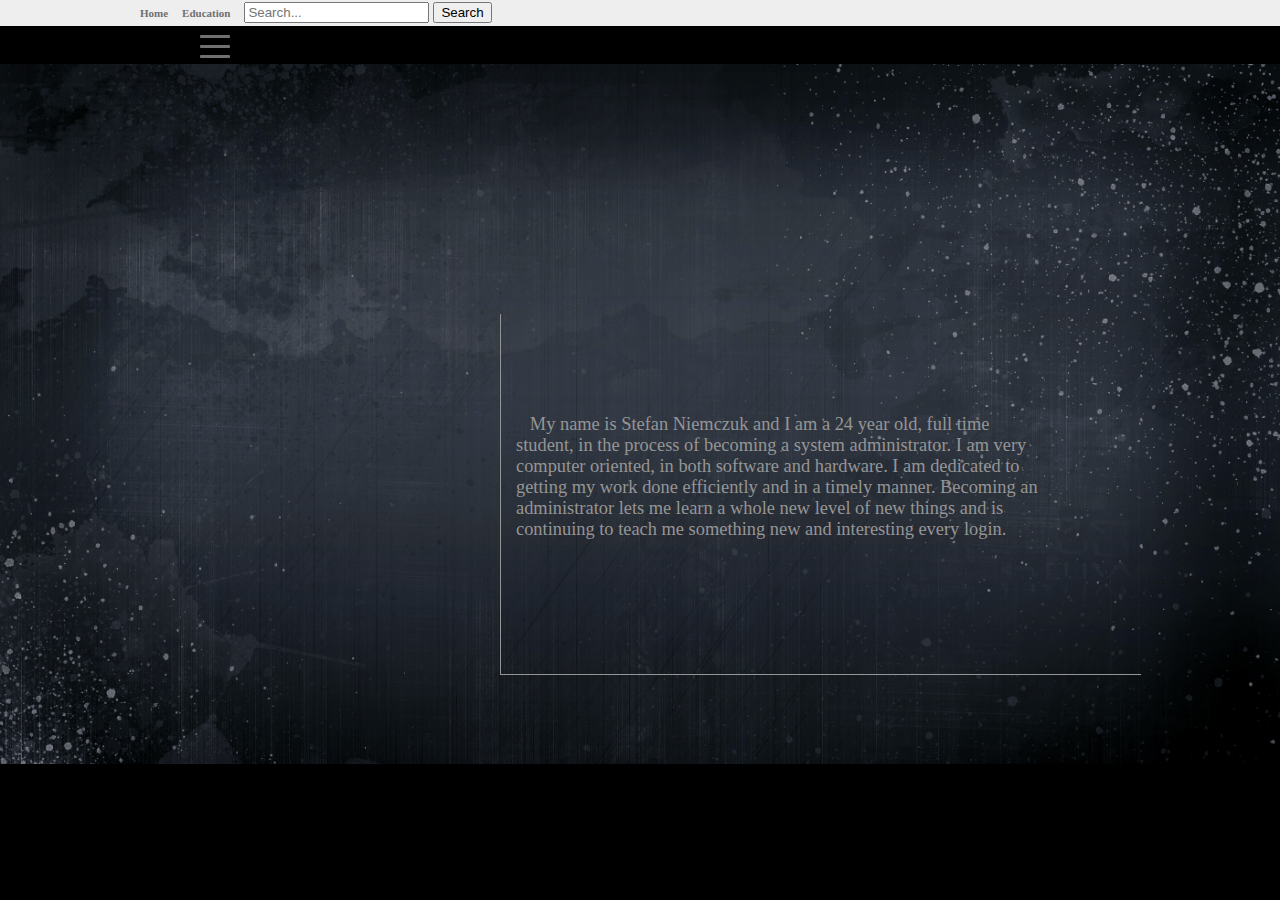
<file: index.html>
<!DOCTYPE html>
<html>
<head>
<title>Stefan's Portfolio</title>
<link href="includes/portfoliocss.css" rel="stylesheet" />
<script src="http://ajax.googleapis.com/ajax/libs/jquery/1.7.1/jquery.min.js" type="text/javascript"></script>

<!-- menu slide script -->
<script>
$(document).ready(function() {
	/* menu close */
	$('.c-menu__open').click(function() {
		$('.c-menu--slide-left').toggle("slide");
	});
	/* hamburger function */
	$('#menu-icon').click(function(){
		$(this).toggleClass('open');
		$('.c-menu--slide-left').toggle("slide");
	});
});
</script>

<body>
<div id="container">
<div id="pre-header">
<!--user nav bar -->
<div class="usernav">
	<div class="wrap">
		<div class="quick-link">
			<ul class="pre-links">
				<li><a href="index.html" title="Home page">Home</a></li>
				<li><a href="education.html" title="Education">Education</a></li>
				<li>
					<!------------------google search ajax-------------------------->
					<!-- Credit/tutorial for google search implementation found here: https://davidwalsh.name/google-ajax-search -->
					<form action="http://www.google.com/search" method="get">
					<!-- HTML5 SEARCH BOX!  -->
					<input type="search" id="search-box" name="q" results="5" placeholder="Search..." autocomplete="on" />
					<!-- SEARCH davidwalsh.name ONLY! -->
					<input type="hidden" name="sitesearch" />
					<!-- SEARCH BUTTON -->
					<input id="search-submit" type="submit" value="Search" />
					</form>

					<!-- ASYNCHRONOUSLY LOAD THE AJAX SEARCH API;  MOOTOOLS TOO! -->
					<script type="text/javascript" src="http://www.google.com/jsapi?key=MY_REALLY_REALLY_REALLY_REALLY_REALLY_REALLY_LONG_KEY"></script>
					<script type="text/javascript">
						google.load('mootools','1.2.4');
						google.load('search','1');
					</script>
				</li>
		</div>
	</div>
</div>
</div>	

-->
<!-- webpage title -->
<div id="title">
	<div class="wrap">
		<div class="titlename">
		</div>
	</div>
</div>

<!-- intro section -->
<div id="section">
	<div class="index">
		<Article><p>&nbsp;&nbsp;&nbsp;My name is Stefan Niemczuk and I am a 24 year old, full time student, in the process of becoming a system administrator. I am very computer oriented, in both software and hardware. I am dedicated to getting my work done efficiently and in a timely manner. Becoming an administrator lets me learn a whole new level of new things and is continuing to teach me something new and interesting every login.</p></article>
	</div>
</div>


	

</div>
<nav id="c-menu--slide-left" class="c-menu c-menu--slide-left">
  <ul class="c-menu__items">

												<div class="container-links">
												  <div class="component">
													<a class="icon icon-nudge twitter" href="https://twitter.com/Aash334">twitter</a>
													<a class="icon icon-nudge googleplus" href="https://plus.google.com/u/1/114318502632591746823/about">google+</a>
													<a class="icon icon-nudge github" href="https://github.com/Aash334">github</a>
												  </div>
											</div>
  </ul>
</nav>

<!-- hamburger animated icon -->
<div id="menu-icon">
	<span></span>
	<span></span>
	<span></span>
</div>
</body>
</html>
</file>
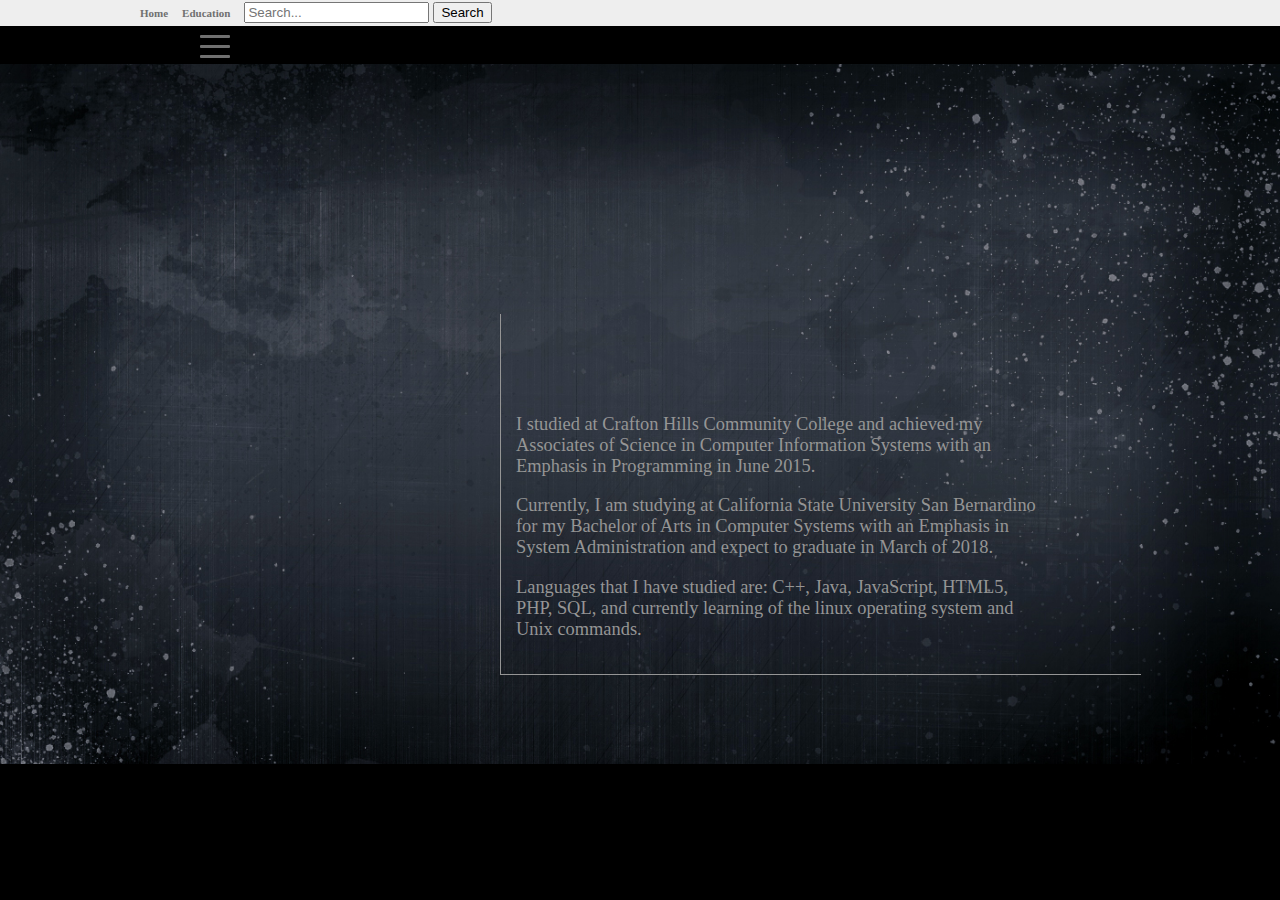
<file: education.html>
<!DOCTYPE html>
<html>
<head>
<title>Stefan's Portfolio</title>
<link href="includes/portfoliocss.css" rel="stylesheet" />
<script src="http://ajax.googleapis.com/ajax/libs/jquery/1.7.1/jquery.min.js" type="text/javascript"></script>

<!-- menu slide script -->
<script>
$(document).ready(function() {
	/* menu close */
	$('.c-menu__open').click(function() {
		$('.c-menu--slide-left').toggle("slide");
	});
	/* hamburger function */
	$('#menu-icon').click(function(){
		$(this).toggleClass('open');
		$('.c-menu--slide-left').toggle("slide");
	});
});
</script>

<body>
<div id="container">
<div id="pre-header">
<!--user nav bar -->
<div class="usernav">
	<div class="wrap">
		<div class="quick-link">
			<ul class="pre-links">
				<li><a href="index.html" title="Home page">Home</a></li>
				<li><a href="education.html" title="Education">Education</a></li>
				<li>
					<!----------google search ajax---------------------- -->
					<!-- Credit/tutorial for google search implementation found here: https://davidwalsh.name/google-ajax-search -->
					<form action="http://www.google.com/search" method="get">
					<!-- HTML5 SEARCH BOX!  -->
					<input type="search" id="search-box" name="q" results="5" placeholder="Search..." autocomplete="on" />
					<!-- SEARCH davidwalsh.name ONLY! -->
					<input type="hidden" name="sitesearch" />
					<!-- SEARCH BUTTON -->
					<input id="search-submit" type="submit" value="Search" />
					</form>

					<!-- ASYNCHRONOUSLY LOAD THE AJAX SEARCH API;  MOOTOOLS TOO! -->
					<script type="text/javascript" src="http://www.google.com/jsapi?key=MY_REALLY_REALLY_REALLY_REALLY_REALLY_REALLY_LONG_KEY"></script>
					<script type="text/javascript">
						google.load('mootools','1.2.4');
						google.load('search','1');
					</script>
				</li>
		</div>
	</div>
</div>
</div>	

-->
<!-- webpage title -->
<div id="title">
	<div class="wrap">
		<div class="titlename">
		</div>
	</div>
</div>

<div id="section">
	<div class="index">
		<Article><p> I studied at Crafton Hills Community College and achieved my Associates of Science in Computer Information Systems with an Emphasis in Programming in June 2015.</p>
		<p> Currently, I am studying at California State University San Bernardino for my Bachelor of Arts in Computer Systems with an Emphasis in System Administration and expect to graduate in March of 2018.</p>
		<p> Languages that I have studied are: C++, Java, JavaScript, HTML5, PHP, SQL, and currently learning of the linux operating system and Unix commands.</p></article>
	</div>
</div>


</div>
<nav id="c-menu--slide-left" class="c-menu c-menu--slide-left">
  <ul class="c-menu__items">

												<div class="container-links">
												  <div class="component">
													<a class="icon icon-nudge twitter" href="https://twitter.com/Aash334">twitter</a>
													<a class="icon icon-nudge googleplus" href="https://plus.google.com/u/1/114318502632591746823/about">google+</a>
													<a class="icon icon-nudge github" href="https://github.com/Aash334">github</a>
												  </div>
											</div>
  </ul>
</nav>

<!-- hamburger animated icon -->
<div id="menu-icon">
	<span></span>
	<span></span>
	<span></span>
</div>
</body>
</html>
</file>
<file: includes/portfoliocss.css>
body {
	background-color: #000;
	margin: 0;
	overflow-x: hidden;
}
.wrap {
	margin: auto;
	width: 1020px;
	height: 50px;
}
.wrap {
	white-space: normal !important;
}
ul {
margin-top: 0;
margin-bottom: 10px;
}
#container {
	position: absolute;
    top: 0;
	right: 0;
    bottom: 0;
    left: 0;
	z-index: 1003;
}
#section {
	width: 100%;
	height: 700px;
	position: relative;
	bottom: 5px;
	opacity: 1;
	overflow: hidden;
	padding: 0;
	background-color: #cccccc;
	background-image: url('../includes/images/section.jpg');
    background-size: cover;
	color: 707070;
	
}
#section2 {
	width: 100%;
	height: 700px;
	background-color: #aaa;
	position: relative;
	bottom: 5px;
	margin-top: -16px;
	opacity: 1;
	overflow: hidden;
	padding: 0;
	background-image: url('../includes/images/section.jpg');
    background-size: cover;
	display: none;
}
#title {
	position: relative;
	margin: 26px 0 0 0;
	padding: 0;
	width: 100%;
	overflow: hidden;
	min-width: 1000px;
	height: 25px;
}
#title .titlename{
	float: left;
	position: relative;
	height: 32px;
	margin: auto;
	color: #707070;
}

.index {
	width: 50%;
	height: 360px;
	background-color: transparent;
	position: absolute;
	margin: 250px 500px;
	opacity: 1;
	border-bottom: 1px solid #959595;
	border-left: 1px solid #959595;
	
}
.index article {
	color: #959595;
	font-size: 1.15em;
	margin: 100px 100px 10px 15px;
}
.education {
	width: 50%;
	height: 200px;
	background-color: transparent;
	position: absolute;
	margin: 250px 500px;
	color: 707070;
}
.education  p {
	color: #959595;
	font-size: 1.15em;
}
.work {
	width: 50%;
	height: 200px;
	background-color: transparent;
	position: absolute;
	margin: 250px 500px;
	color: 707070;
}
.work  p {
	color: #959595;
	font-size: 1.15em;
}
/*==================================================
 pre header
==================================================== */
#pre-header {
	width: 100%;
	height: 26px;
	background-color: black;
	position: fixed;
	z-index: 1000;
}
#pre-header .usernav{
	width: 100%;
	height: 26px;
	overflow: hidden;
	position: absolute;
	background-color: #eee;
}
#pre-header .quicklink {
	width: auto;
	padding: 0;
	height: 26px;
}
#pre-header .pre-links {
	height: 26px; 
	margin: 0;
	float: left;
	padding: 0 40px 0 0;
}
#pre-header .pre-links li{
	display: inline-block;
	margin: 0 0 0 10px;
}
#pre-header .pre-links a {
  color: #707070;
  border: 0;
  display: block;
  font-size: 11px;
  font-weight: bold;
  height: 45px;
  line-height: 26px;
  text-decoration: none;
}
#pre-header .pre-links div {
	color: #707070;
}
#pre-header .pre-links div a:hover {
	color: #000;
}
#pre-header .pre-links .blog {
	padding: 0 20px 0 0; 
}
#pre-header .pre-links a:hover{
	color: #000;
}
#footer {
	position: absolute;
	width: 100%;
	height: 10%;
	background-color: #eee;
	bottom: 0;
}
.navarrow {
	padding: 0 0 1px 0;
}

/*===========================================================
hidden slide menu 
=============================================================*/
.c-menu {
  position: fixed;
  z-index: 9999;
  overflow: hidden;
	background-color: rgba(0, 0, 0, 0.8);
	background: rgba(0, 0, 0, 0.8);
  -webkit-transition: -webkit-transform 0.3s;
          transition: transform 0.3s;
	display: none;
}

.c-menu__items {
  list-style: none;
  margin: 15px 0 0 60px;
  padding: 15px 0 0 0;
}
.c-menu__link {
	color: #707070;
}
.c-menu__item {
	margin: 10px 0 10px 0;
}
.c-menu__item  a:hover {
	color: #fff;
}
.c-menu--slide-left,
.c-menu--slide-right,
.c-menu--push-left,
.c-menu--push-right {
  width: 200px;
  height: 100%;
}
@media all and (min-width: 320px) {
  .c-menu--slide-left,
  .c-menu--slide-right, {
    width: 300px;
  }
}
.c-menu--slide-left .c-menu__item, {
  display: block;
  text-align: center;
  border-top: solid 1px #b5dbe9;
  border-bottom: solid 1px #3184a1;
}
.c-menu--slide-left .c-menu__item:first-child, {
  border-top: none;
}
.c-menu--slide-left .c-menu__item:last-child,{
  border-bottom: none;
}

.c-menu--slide-left .c-menu__link, {
  display: block;
  padding: 12px 24px;
  color: #fff;
}

.c-menu--slide-left .c-menu__close, {
  display: block;
  padding: 12px 24px;
  width: 100%;
}



#showmenu {
	font-size: 11px;
	font-weight: bold;
	position: relative;
	top: 0;
	left: 0;
	height: 45px;
	overflow: hidden;
	font-size: 0;
	text-indent: -9999;
}

#showmen .menu a:hover {
	color: #000;
}

.menu {
	float: left;
	background-color: rgba(0, 0, 0, 0.9);
	background: rgba(0, 0, 0, 0.9);
	color: rgba(0, 0, 0, 0.9);
	position: fixed;
	height: 100%;
	display: list-item;
	width: 100%;
	left: 0;
	margin-top: 6px;
	
  position: fixed;
  z-index: 200;
  background-color: #67b5d1;
  -webkit-transition: -webkit-transform 0.3s;
          transition: transform 0.3s;
}
}

.submenu {
	color: #fff;
	padding: 50px 10px 3px 50px;
}



/*============================================================================
social media links menu 
===============================================================================*/
.container-links {
  width: 100%;
  max-width: 960px;
  margin: 40px 0 0 -40px;
  padding: 0 20px;
}
.icon {
    display: block;
    vertical-align: top;
    overflow: hidden;
    margin: 4px;
    width: 96px;
    height: 45px;
    font-size: 0;
    text-indent: -9999px;
}
.icon-nudge {
  position: relative;
  background: url("../includes/images/img/icons245px.png");
  background-image: url("../includes/images/img/icons245px.svg"), none, no-repeat;
  -webkit-transition: background 0.2s;
          transition: background 0.2s;
}

.icon-nudge::after {
  display: block;
  position: absolute;
  bottom: 0;
  left: 0;
  width: 100%;
  height: 0;
  content: "";
  -webkit-transition: height 0.2s;
          transition: height 0.2s;
}

.icon-nudge:hover::after {
  height: 8px;
}

/* facebook */
.icon-nudge.facebook {
  background-color: #3b5998;
  background-position: 0 0;
}

.icon-nudge.facebook:hover {
  background-position: 0 -8px;
}

.icon-nudge.facebook::after {
  background-color: #1e2e4f;
}

/* twitter */
.icon-nudge.twitter {
  background-color: #4099ff;
  background-position: -96px 0;
}

.icon-nudge.twitter:hover {
  background-position: -96px -8px;
}

.icon-nudge.twitter::after {
  background-color: #0065d9;
}

/* google plus */
.icon-nudge.googleplus {
  background-color: #d34836;
  background-position: -192px 0;
}

.icon-nudge.googleplus:hover {
  background-position: -192px -8px;
}

.icon-nudge.googleplus::after {
  background-color: #86291d;
}

/* github */
.icon-nudge.github {
  background-color: #333333;
  background-position: -288px 0;
}

.icon-nudge.github:hover {
  background-position: -288px -8px;
}

.icon-nudge.github::after {
  background-color: #4d4d4d;
}

/* rss */
.icon-nudge.rss {
  background-color: #ee802f;
  background-position: -384px 0;
}

.icon-nudge.rss:hover {
  background-position: -384px -8px;
}

.icon-nudge.rss::after {
  background-color: #a9500e;
 }
  /*================================================
  hamburger menu icon
  ==================================================*/
#menu-icon {  
   width: 30px;
  height: 25px;
  position: absolute;
  margin: 35px 0 0px 200px;
  -webkit-transform: rotate(0deg);
  -moz-transform: rotate(0deg);
  -o-transform: rotate(0deg);
  transform: rotate(0deg);
  -webkit-transition: .5s ease-in-out;
  -moz-transition: .5s ease-in-out;
  -o-transition: .5s ease-in-out;
  transition: .5s ease-in-out;
  cursor: pointer;
  z-index: 1004;
}
 #menu-icon span {
	display: block;
	position: absolute;
	height: 3px;
	width: 100%;
	background: #707070;
	border-radius: 1px;
	opacity: 1;
	left: 0;
	-webkit-transform: rotate(0deg);
	-moz-transform: rotate(0deg);
	-o-transform: rotate(0deg);
	transform: rotate(0deg);
	-webkit-transition: .25s ease-in-out;
	-moz-transition: .25s ease-in-out;
	-o-transition: .25s ease-in-out;
	transition: .25s ease-in-out;
	transition: .25s ease-in-out;
}

#menu-icon {
}

#menu-icon span:nth-child(1) {
  top: 0px;
  -webkit-transform-origin: left center;
  -moz-transform-origin: left center;
  -o-transform-origin: left center;
  transform-origin: left center;
}

#menu-icon span:nth-child(2) {
  top: 10px;
  -webkit-transform-origin: left center;
  -moz-transform-origin: left center;
  -o-transform-origin: left center;
  transform-origin: left center;
}

#menu-icon span:nth-child(3) {
  top: 20px;
  -webkit-transform-origin: left center;
  -moz-transform-origin: left center;
  -o-transform-origin: left center;
  transform-origin: left center;
}

#menu-icon.open span:nth-child(1) {
  -webkit-transform: rotate(60deg);
  -moz-transform: rotate(60deg);
  -o-transform: rotate(60deg);
  transform: rotate(60deg);
  top: -3px;
  left: 8px;
}

#menu-icon.open span:nth-child(2) {
  width: 0%;
  opacity: 0;
}

#menu-icon.open span:nth-child(3) {
  -webkit-transform: rotate(-60deg);
  -moz-transform: rotate(-60deg);
  -o-transform: rotate(-60deg);
  transform: rotate(-60deg);
  top: 23px;
  left: 8px;
}




/* google ajax css */
#search-results		{ position:absolute; z-index:90; top:40px; right:10px; visibility:hidden; }
/* triangle! */
#search-results-pointer { width:0px; height:0px; border-left:20px solid transparent; border-right:20px solid transparent; border-bottom:20px solid #eee; margin-left:80%; }
/* content DIV which holds search results! */
#search-results-content { position:relative; padding:20px; background:#fff; border:3px solid #eee; width:380px; min-height:200px; -webkit-box-shadow: 5px 5px 5px rgba(0, 0, 0, 0.5) }
</file>
